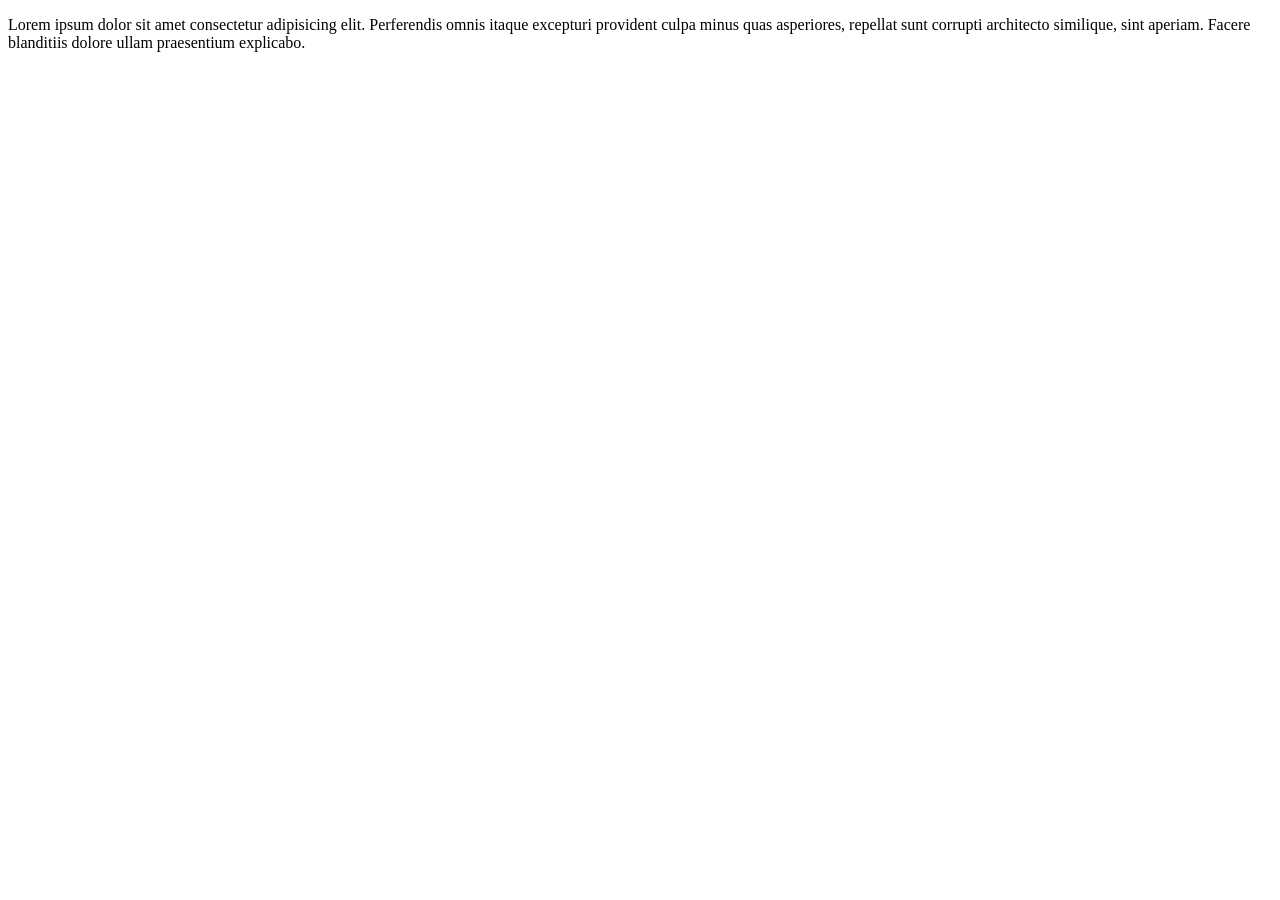
<file: HTML/2026_10_14/index.html>
<!doctype html>
<html lang="en">
  <head>
    <meta charset="UTF-8" />
    <meta name="viewport" content="width=device-width, initial-scale=1.0" />
    <title>Document</title>
  </head>
  <body>
    <p>
      Lorem ipsum dolor sit amet consectetur adipisicing elit. Perferendis omnis
      itaque excepturi provident culpa minus quas asperiores, repellat sunt
      corrupti architecto similique, sint aperiam. Facere blanditiis dolore
      ullam praesentium explicabo.
    </p>
  </body>
</html>
</file>
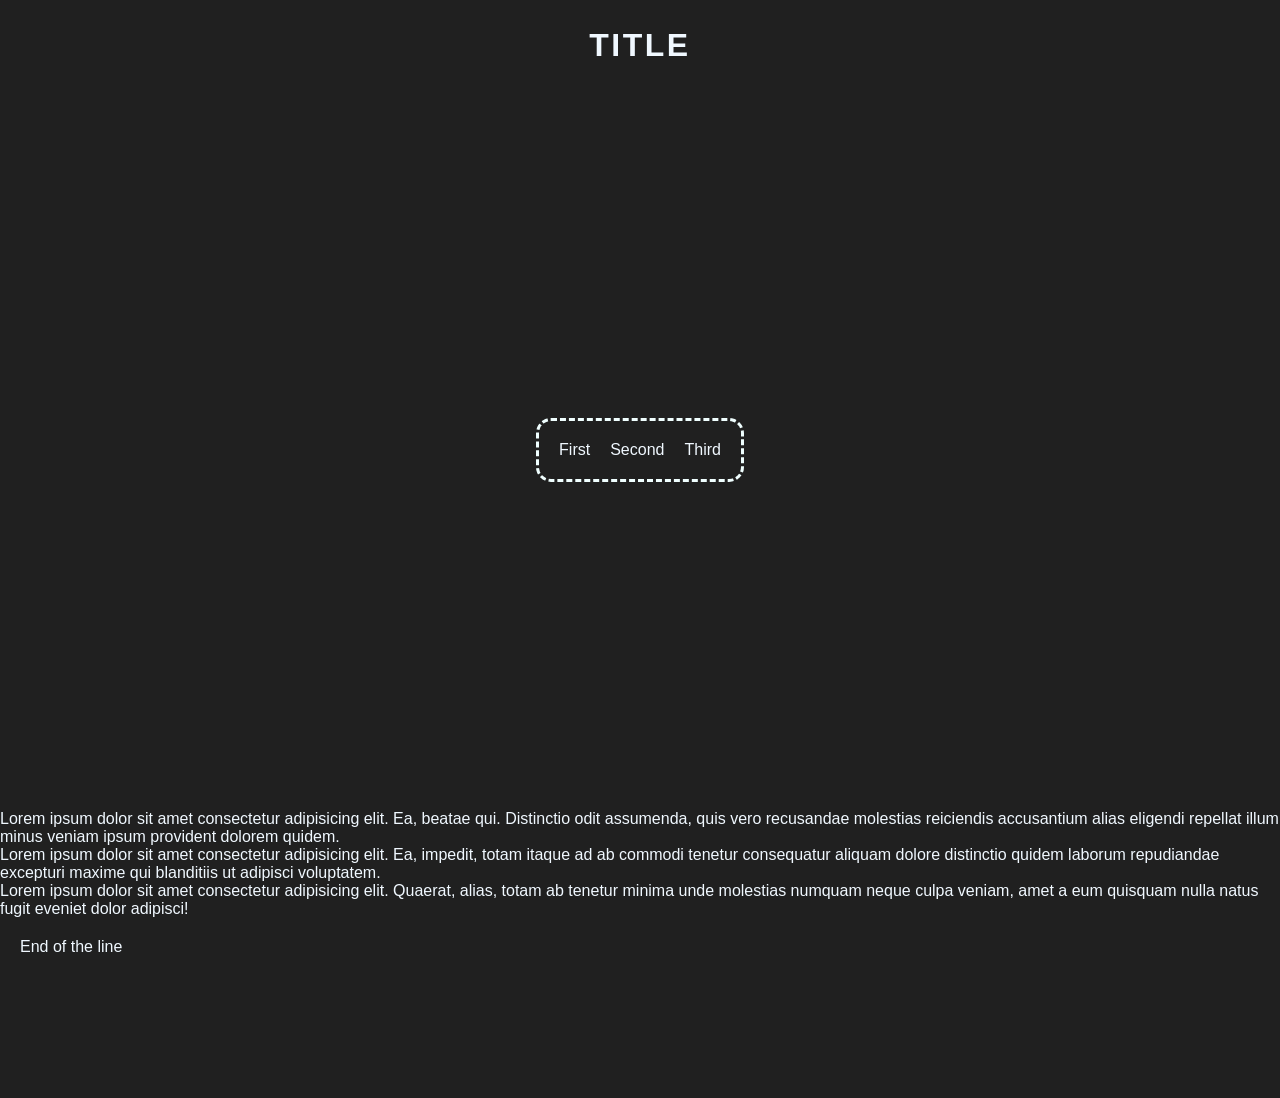
<file: HTML/2026_10_21/index.html>
<!doctype html>
<html lang="en">
  <head>
    <meta charset="UTF-8" />
    <meta name="viewport" content="width=device-width, initial-scale=1.0" />
    <link rel="stylesheet" href="style.css" />
    <title>Document</title>
  </head>

  <body>
    <!--Use css not html variants

    <h1 style="color: red;">Hola</h1> 
    
    <h1>Hola1</h1>
        <style>
            body{
                background-color: blue;
                color: red;
                font-family: fantasy-;
            }
        </style>
        -->

    <header>
      <h1>Title</h1>
    </header>
    <main>
      <ul>
        <li>
          <p class="parragraph">First</p>
        </li>
        <li>
          <p class="parragraph">Second</p>
        </li>
        <li>
          <!--Ids are unique in all the code-->
          <p id="lastpar">Third</p>
        </li>
      </ul>
    </main>

    <!-- Style here overrides all CSS -->
    <!-- <h2 class="test" style="color: grey" id="test">Testing specifications</h2>
 -->
    <p>
      Lorem ipsum dolor sit amet consectetur adipisicing elit. Ea, beatae qui.
      Distinctio odit assumenda, quis vero recusandae molestias reiciendis
      accusantium alias eligendi repellat illum minus veniam ipsum provident
      dolorem quidem.
    </p>
    <p>
      Lorem ipsum dolor sit amet consectetur adipisicing elit. Ea, impedit,
      totam itaque ad ab commodi tenetur consequatur aliquam dolore distinctio
      quidem laborum repudiandae excepturi maxime qui blanditiis ut adipisci
      voluptatem.
    </p>
    <p>
      Lorem ipsum dolor sit amet consectetur adipisicing elit. Quaerat, alias,
      totam ab tenetur minima unde molestias numquam neque culpa veniam, amet a
      eum quisquam nulla natus fugit eveniet dolor adipisci!
    </p>
    <footer>
      <p>End of the line</p>
    </footer>
  </body>
</html>
</file>
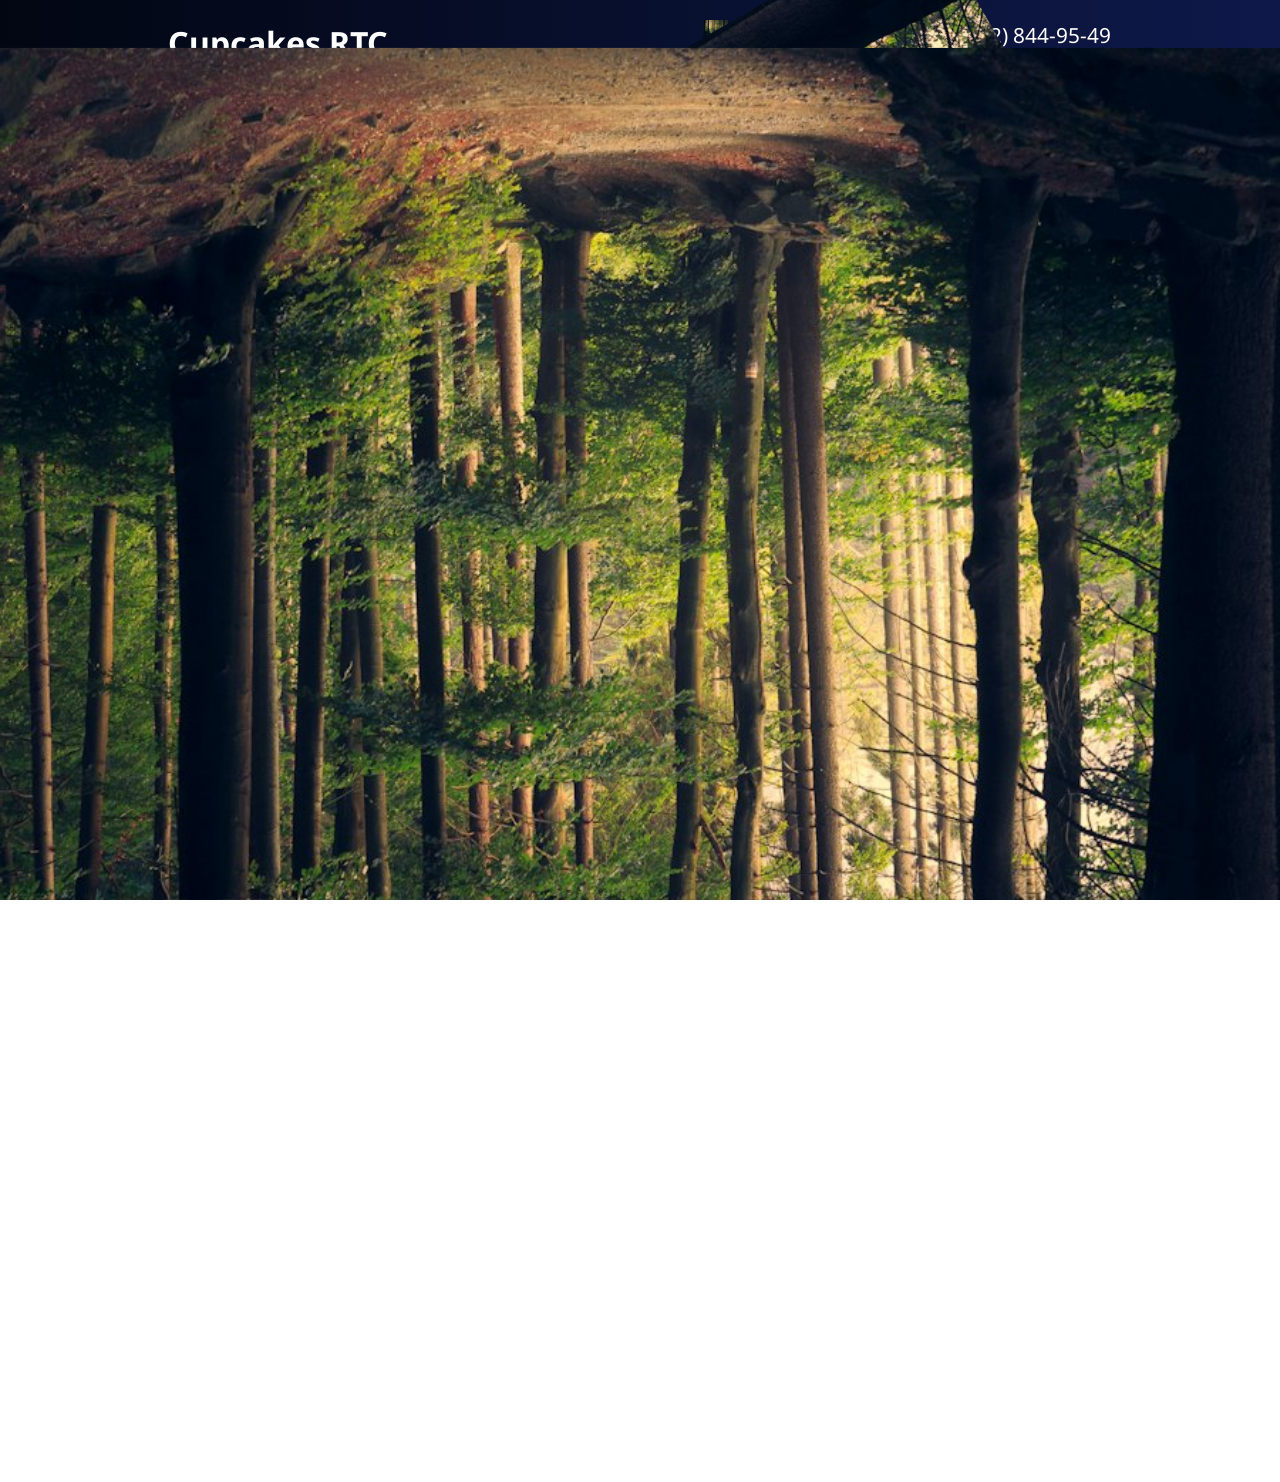
<file: HTML/2026_10_07/primera_practica.html>
<!doctype html>
<html lang="es">
  <head>
    <meta charset="UTF-8" />
    <meta name="viewport" content="width=device-width, initial-scale=1.0" />
    <title>Document</title>
    <link rel="stylesheet" href="style.css" />
  </head>
  <body>
    <div class="gradient">
      <header>
        <h1>Cupcakes RTC</h1>
        <div id="contact">
          <div class="location">
            <img src="location.jpg" alt="location" />
            <p>Avenida Angustias, nº23</p>
          </div>
          <div class="tel">
            <img src="tel.jpg" alt="telephone" />
            <p>
              <span>8 (812) 844-95-49</span> Disponibilidad de 9:00 a 20:00
            </p>
          </div>
        </div>
      </header>
      <div id="hero">
        <div>
          <button>Suscríbete</button>
          <h2>
            Tenemos los mejores cupcakes de la ciudad, ven a probarlos!
          </h2>
          <p>
            Tenemos descuento en cupcakes de color azul, de color verde, y
            sobre todo los de color naranja
          </p>
          <div>
            <button>Comprar Online</button>
            <p>Descuento en compras online</p>
          </div>
        </div>
        <img src="cupcake.jpg" alt="cupcakes" />
      </div>
      <img src="nube.jpg" alt="nube" class="nube" />
      <img src="berry.jpg" alt="baya" class="berry" />
      <img src="berry.jpg" alt="baya" class="berry" />
      <img src="berry.jpg" alt="baya" class="berry" />
      <img src="leaf.jpg" alt="hoja" class="leaf" />
    </div>
  </body>
</html>
</file>
<file: HTML/2026_10_21/style.css>
/* CSS comments */

/* Selector by values */
/* 
h1 {
  color: green;
}

p {
  color: blue;
}

.parragraph {
  color: blueviolet;
}
 */
/* Selector by ID */
/* 
#lastpar {
  color: brown;
} */

/* Universal selection, in other words it changes the general CSS overview of the code(document) */

/* * {
  color: gold;
} */

/* Specifications */

/*(!)important is a redundant atribute but it makes the CSS setting compulsory to the atribute value */
/* 
h2 {
  color: red !important;
} */
/* The CSS goes from top to bottom, i.e: h2 gets overridden by value below */
/* .test {
  color: blue;
} */

/* The CSS goes from top to bottom, i.e: .test gets overridden by value below */

/* #test {
  color: black;
} */

/*  Trial runs */
/* 
header > h1 {
  color: orange;
}

p {
  color: red;
} */

/* No entiendo porque sigue teniendo más peso el CSS superior de los ID y los valores */

/* main > ul > li > p {
  color: black;
} */

/* Testing all in an actual application, commenting above for use */

* {
  margin: 0;
  padding: 0;
  box-sizing: border-box;
}

body {
  min-height: 100vh;
  background-color: rgb(32, 32, 32);
  color: aliceblue;
  font-family: Verdana, Geneva, Tahoma, sans-serif;
}

ul {
  list-style-type: none;
}

h1,
h2,
h3,
h4,
h5,
h6 {
  text-transform: uppercase;
  letter-spacing: 2.5px;
}

header {
  height: 10vh;
  display: flex;
  justify-content: center;
  align-items: center;
  padding: 20px;
}

main {
  height:80vh;
  padding: 20px;
  display: flex;
  justify-content: center;
  align-items: center;
}

main > ul {
    display: flex;
    gap: 20px;
    padding: 20px;
    border: 3px azure dashed;
    border-radius: 15px;
    transition: 0.8s;
}

main > ul :hover {
    background-color: green;
    color: burlywood;
}

footer {
    height: 20vh;
    padding: 20px;
    display: flex;
    justify-content: flex;
    align-content: center;
}

footer > p {
    text-align: justify;
}
</file>
<file: HTML/2026_10_07/style.css>
@import url('https://fonts.googleapis.com/css2?family=Chakra+Petch:ital,wght@0,300;0,400;0,500;0,600;0,700;1,300;1,400;1,500;1,600;1,700&family=Noto+Sans:ital,wght@0,100..900;1,100..900&display=swap');

* {
    margin: 0;
    padding: 0;
    list-style: none;
    text-decoration: none;
    box-sizing: border-box;
    font-family: "Noto Sans", sans-serif;
    color: var(--rtc-color-100);
}

html {
    font-size: 16px;
    overflow-x: hidden;
}

body {
    overflow-x: hidden;
    position: relative;
}

:root {
    --rtc-color-100: white;
    --rtc-color-200: #F2F6FA;
    --rtc-color-300: #FED84C;
    --rtc-color-400: #0E194A;
    --rtc-color-500: #2E363E;
    --rtc-color-600: #020612;
}

.gradient {
    min-height: 100svh;
    background: linear-gradient(90deg, rgba(2, 6, 18, 1) 0%, rgba(14, 25, 74, 1) 100%);
    position: relative;
}

.gradient header {
    display: flex;
    padding: 20px;
    justify-content: space-around;
    align-items: center;
    gap: 20px;
    flex-wrap: wrap;
}

h1 {
    font-size: 2rem;
    text-wrap: nowrap;
}

#contact {
    display: flex;
    align-items: center;
    gap: 50px;
}

.location {
    display: flex;
    gap: 5px;
    align-items: start;
    width: 160px;
}

.location>p {
    font-size: 1rem;
}

.location>img {
    width: 25px;
}

.tel {
    display: flex;
    gap: 5px;
    width: 200px;
    align-items: start;
}

.tel>img {
    width: 25px;
}

.tel>p>span {
    font-size: 1.3rem;
}

.tel>p {
    font-size: 0.7rem;
}

#hero {
    display: grid;
    margin: auto;
    margin-top: 200px;
    width: 80%;
    grid-template-columns: 1fr 1fr;
    position: relative;
    z-index: 2;
}

#hero>div {
    display: flex;
    flex-direction: column;
    gap: 30px;
    align-items: start;
    min-width: 538px;
}

#hero>div>button {
    border-radius: 5px;
    padding: 10px 12px;
    color: var(--rtc-color-600);
    border: none;
    background-color: var(--rtc-color-200);
}

#hero>div>h2 {
    font-size: 3rem;
}

#hero>div>p {
    font-size: 1rem;
    font-weight: 300;
    width: 80%;
}

#hero>div>div {
    display: flex;
    gap: 20px;
    align-items: center;
}

#hero>div>div>button {
    padding: 20px 30px;
    border-radius: 5px;
    border: none;
    background-color: var(--rtc-color-300);
    color: var(--rtc-color-600);
    font-weight: 600;
}

#hero>div>div>p {
    font-weight: 300;
    font-size: 0.8rem;
    width: 140px;
}

.nube {
    width: 100%;
    position: absolute;
    transform: rotate(180deg);
    z-index: 3;
    bottom: 0px;
}

.berry,
.leaf {
    position: absolute;
    z-index: 1;
}

.berry:nth-of-type(1) {
    left: -80px;
    top: 250px;
}

.berry:nth-of-type(2) {
    right: -60px;
    top: 150px;
    transform: rotate(60deg);
}

.berry:nth-of-type(3) {
    right: 150px;
    top: 600px;
}

.leaf:nth-of-type(4) {
    left: -70px;
    top: 700px;
    transform: rotate(115deg);
}

@media (max-width: 950px) {
    html {
        font-size: 15px;
    }

    #contact {
        position: relative;
        align-items: start;
        gap: 20px;
        flex-direction: column;
    }

    #hero>img {
        position: absolute;
        z-index: -1;
        opacity: 0.3;
        right: -220px;
        filter: blur(2px);
    }
}

@media (max-width: 600px) {
    #hero>div>h2 {
        font-size: 2rem;
    }

    #hero>div {
        min-width: auto;
    }

    .berry,
    .leaf {
        transform: scale(0.5);
    }

    .berry:nth-of-type(2) {
        transform: scale(0.5) rotate(60deg);
    }

    .berry:nth-of-type(3) {
        right: 10px;
    }

    .leaf:nth-of-type(4) {
        transform: scale(0.5) rotate(115deg);
    }
}
</file>
